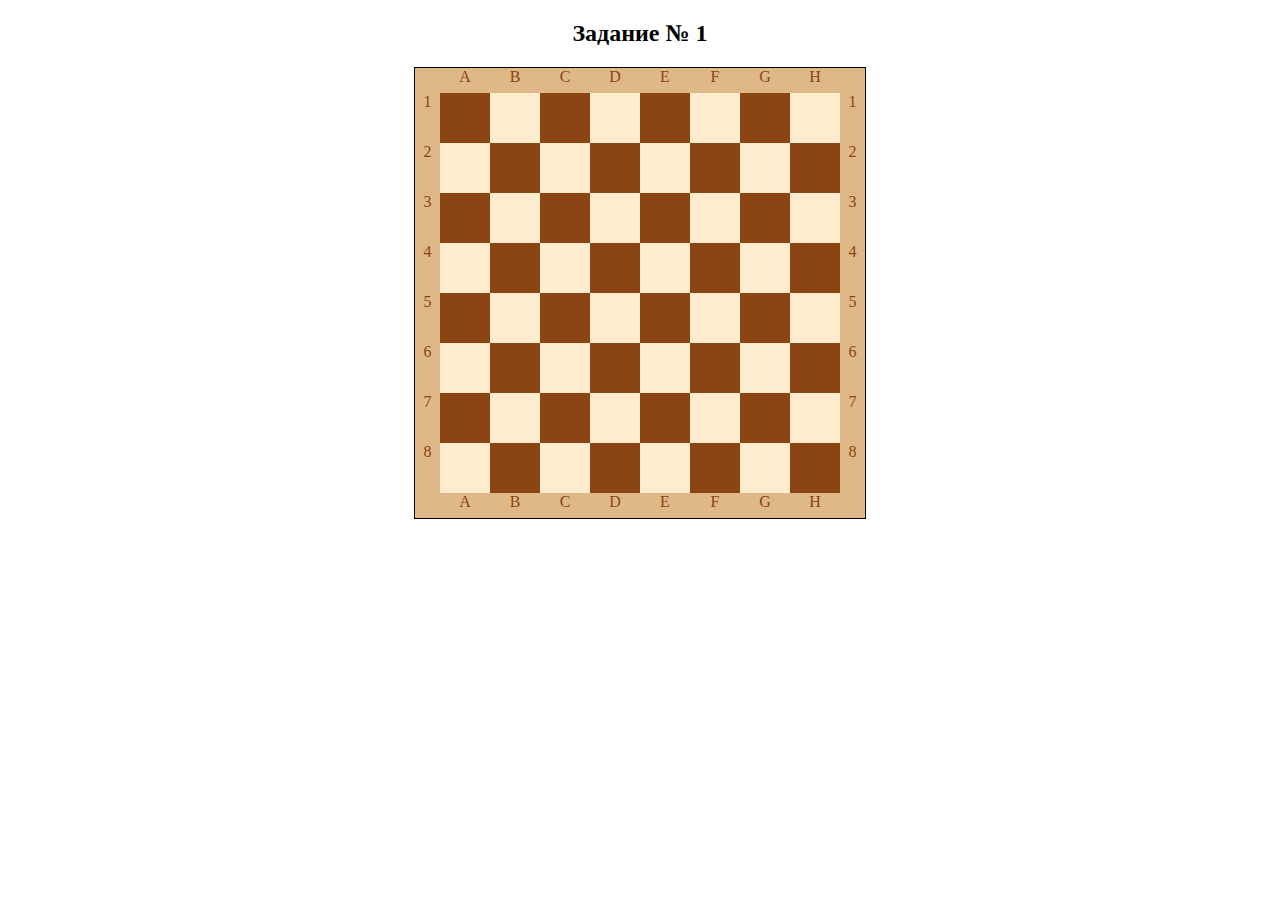
<file: chess.html>
<!DOCTYPE html>
<html lang="en">

<head>
    <meta charset="UTF-8">
    <meta http-equiv="X-UA-Compatible" content="IE=edge">
    <meta name="viewport" content="width=device-width, initial-scale=1.0">
    <title>Chess</title>
    <link rel="stylesheet" href="chess.css">
</head>

<body>
    <h2 class="heading">Задание № 1</h2>


    <script src="chess_v1.js"></script>
</body>

</html>
</file>
<file: chess.css>
.heading {
    text-align: center;
}

.chess_board {
    margin: 0 auto;
    width: 450px;
    height: 450px;
    border: 1px solid black;
    background-color: #DEB887;
    display: flex;
    flex-wrap: wrap;
}

.cell {
    width: 50px;
    height: 50px;    
}
</file>
